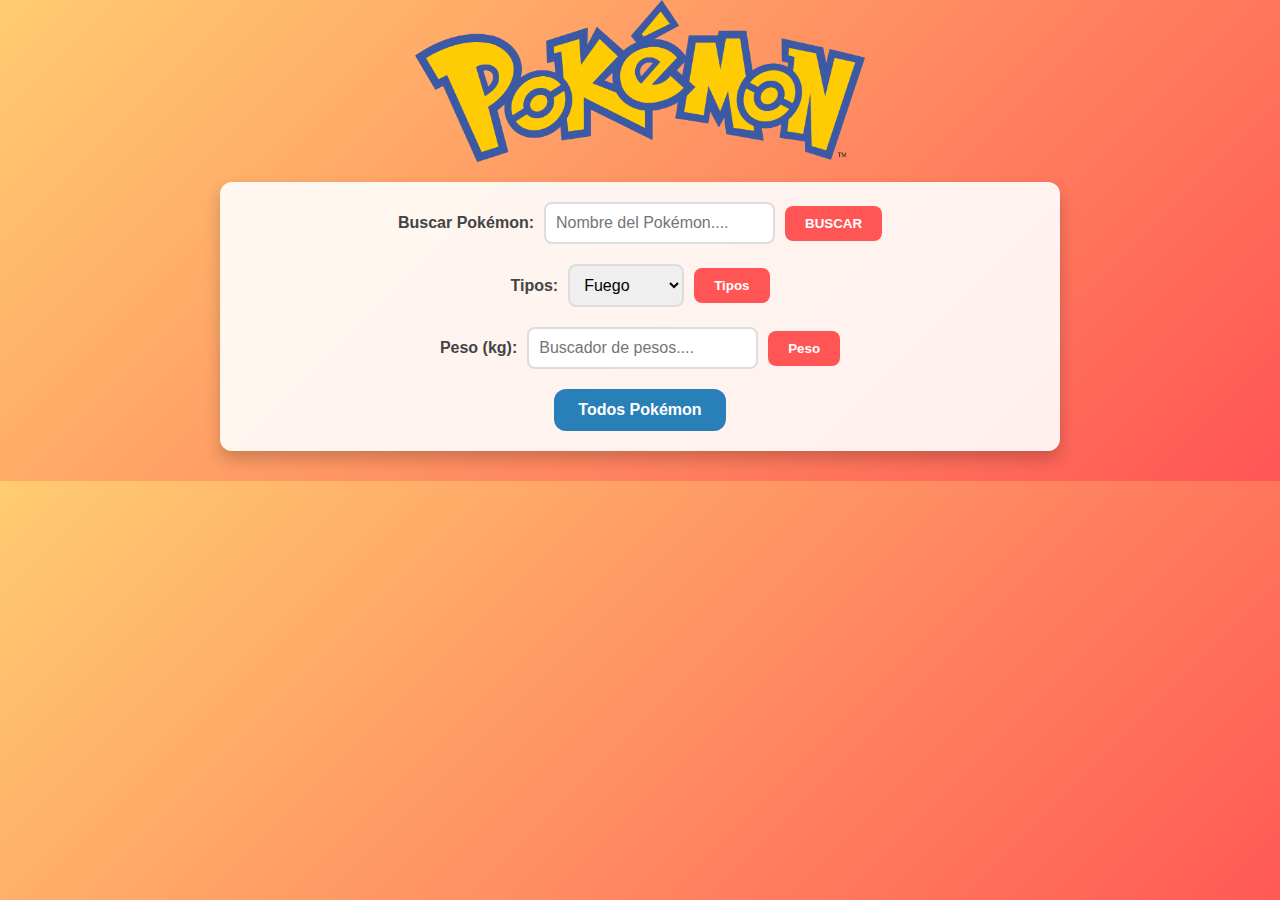
<file: APIPOKEMON/index.html>
<!DOCTYPE html>
<html lang="en">
<head>
    <meta charset="UTF-8">
    <meta name="viewport" content="width=device-width, initial-scale=1.0">
    <link rel="stylesheet" href="./style.css">
    <title>Pokédex</title>
</head>
<body>
    <img src="./img/pokemon-logo-text-png-7.png" alt="">
    <div class="container">
        <div class="input-group">
            <label for="nom1">Buscar Pokémon:</label>
            <input type="text" id="nom1" placeholder="Nombre del Pokémon....">
            <button id="button">BUSCAR</button>
        </div>
        
        <div class="input-group">
            <label for="gibet"> Tipos:</label>
            <select id="gibet">
                <option value="fire">Fuego</option>
                <option value="water">Agua</option>
                <option value="grass">Planta</option>
                <option value="electric">Eléctrico</option>
                <option value="rock">Roca</option>
                <option value="flying">Aire</option>
                <option value="bug">Bicho</option>
                <option value="dark">Oscuro</option>
                <option value="dragon">Dragón</option>
                <option value="fairy">Hada</option>
                <option value="fighting">Lucha</option>
                <option value="ghost">Fantasma</option>
                <option value="ground">Tierra</option>
                <option value="ice">Hielo</option>
                <option value="normal">Normal</option>
                <option value="poison">Veneno</option>
                <option value="psychic">Psíquico</option>
                <option value="steel">Acero</option>
            </select>
            <button id="tipo">Tipos</button>
        </div>

        <div class="input-group">
            <label for="pesito"> Peso (kg):</label>
            <input type="number" id="pesito" placeholder="Buscador de pesos....">
            <button id="pes">Peso</button>
        </div>

        <button id="tots">Todos Pokémon</button>
    </div>

    <div id="resultat" class="result-container">
    </div>

    <script src="./scrypt.js"></script>
</body>
</html>
</file>
<file: APIPOKEMON/style.css>
body {
    margin: 0;
    padding: 0;
    box-sizing: border-box;
    font-family: 'Poppins', sans-serif;
    background: linear-gradient(135deg, #ffcc70, #ff5555);
    color: #333;
}

.container {
    text-align: center;
    padding: 20px;
    background-color: rgba(255, 255, 255, 0.9);
    margin: 20px auto;
    border-radius: 12px;
    max-width: 800px;
    box-shadow: 0 8px 16px rgba(0, 0, 0, 0.2);
}

.input-group {
    margin-bottom: 20px;
    display: flex;
    justify-content: center;
    align-items: center;
    gap: 10px;
}

.input-group label {
    font-weight: bold;
    color: #444;
}

.input-group input,
.input-group select {
    padding: 10px;
    border-radius: 8px;
    border: 2px solid #ddd;
    font-size: 1rem;
    transition: border-color 0.3s ease;
}

.input-group input:focus,
.input-group select:focus {
    outline: none;
    border-color: #ff5555;
}

.input-group button {
    padding: 10px 20px;
    border: none;
    border-radius: 8px;
    background-color: #ff5555;
    color: #fff;
    font-weight: bold;
    cursor: pointer;
    transition: background-color 0.3s ease;
}

.input-group button:hover {
    background-color: #e74c3c;
}

#tots {
    padding: 12px 24px;
    border: none;
    border-radius: 12px;
    background-color: #2980b9;
    color: #fff;
    font-size: 1rem;
    font-weight: bold;
    cursor: pointer;
    transition: transform 0.2s, background-color 0.3s;
}

#tots:hover {
    background-color: #3498db;
    transform: scale(1.05);
}

.result-container {
    display: flex;
    flex-wrap: wrap;
    justify-content: center;
    gap: 20px;
    margin-top: 30px;
}

.pokemon-card {
    background: linear-gradient(135deg, #ffecb3, #ff8a65);
    border-radius: 16px;
    box-shadow: 0 8px 16px rgba(0, 0, 0, 0.2);
    padding: 20px;
    text-align: center;
    width: 200px;
    transition: transform 0.3s, box-shadow 0.3s;
}

.pokemon-card:hover {
    transform: translateY(-10px);
    box-shadow: 0 12px 24px rgba(0, 0, 0, 0.3);
}

.pokemon-card img {
    width: 100px;
    height: 100px;
    object-fit: contain;
    margin-bottom: 10px;
}

.pokemon-card h2 {
    font-size: 1.5rem;
    margin-bottom: 10px;
    color: #d35400;
    text-transform: uppercase;
    letter-spacing: 1px;
}

.pokemon-card p {
    font-size: 1rem;
    color: #444;
    margin: 10px 0;
}

.types-container {
    display: flex;
    justify-content: center;
    gap: 8px;
    margin-top: 10px;
}

.type-icon {
    width: 32px;
    height: 32px;
    transition: transform 0.2s;
}

.type-icon:hover {
    transform: scale(1.2);
    background-color: #f1c40f;
}

img{
    width: 450px; 
    height: auto; 
    max-width: 100%; 
    display: flex;
    margin: auto;
}
</file>
